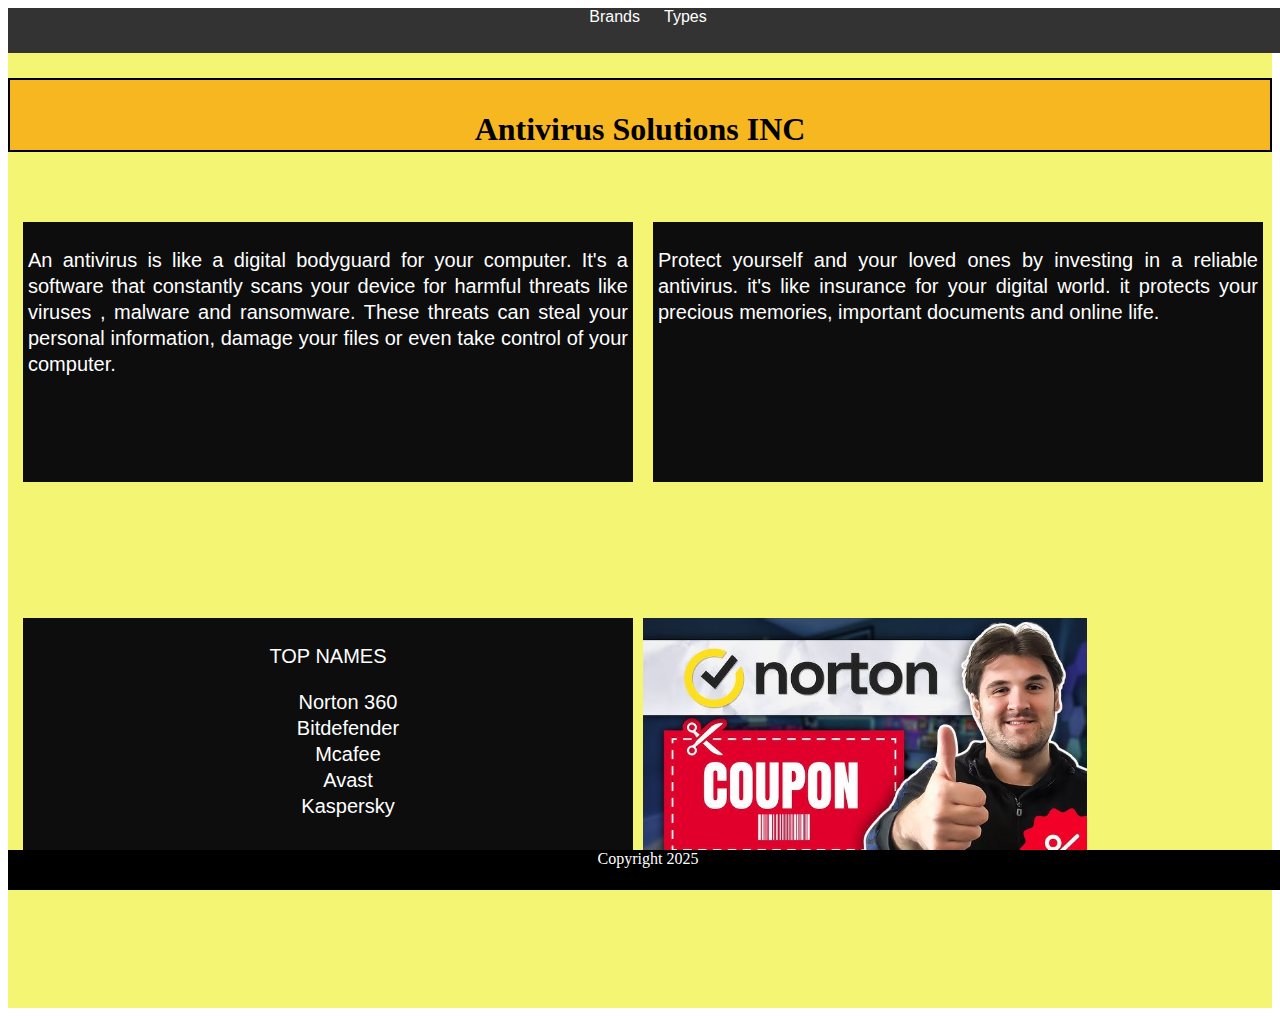
<file: index.html>
<!DOCTYPE html>
<html lang="en">
<head>
    <meta charset="UTF-8">
    <meta name="viewport" content="width=device-width, initial-scale=1.0">
    <title>Antivirus</title>
    <link rel="stylesheet" href="style.css">
</head>
<body>
    <nav>
        <a href="brands.html">Brands</a>
        <a href="types.html">Types</a>
    </nav>
    <div class="wrapper">
        <header> <h1>Antivirus Solutions INC</h1></header>

        <article><span class="square" style="flex-direction: row;"> <p class="paragraph"> 
        An antivirus is like a digital bodyguard for your computer. It's a software that
            constantly scans your device for harmful threats like viruses , malware and ransomware. 
            These threats can steal your personal information, damage your files or even take control of 
            your computer. </p> </span></article>
        <article><span class="square" style="flex-direction: row;"> <p class="paragraph"> Protect yourself and your loved ones by investing in a reliable 
            antivirus. it's like insurance for your digital world. it protects your precious memories, important documents
            and online life. </p></span></article>
        <article><span class="square right" style="flex-direction: column;"> 
            <p class="paragraph" style="text-align: center;"> TOP NAMES
        </span>
        <ul>
            <li style="text-align: center;">Norton 360</li>
            <li style="text-align: center;">Bitdefender</li>
            <li style="text-align: center;">Mcafee</li>
            <li style="text-align: center;">Avast</li>
            <li style="text-align: center;">Kaspersky</li>
            </p>
        </ul>
        </article>
        <aside>
            <div class="advertisement">
                <img src="./images/norton.jpg"
            </div>
        </aside>
        <footer>Copyright 2025</footer>
    </div>
</body>
</html>
</file>
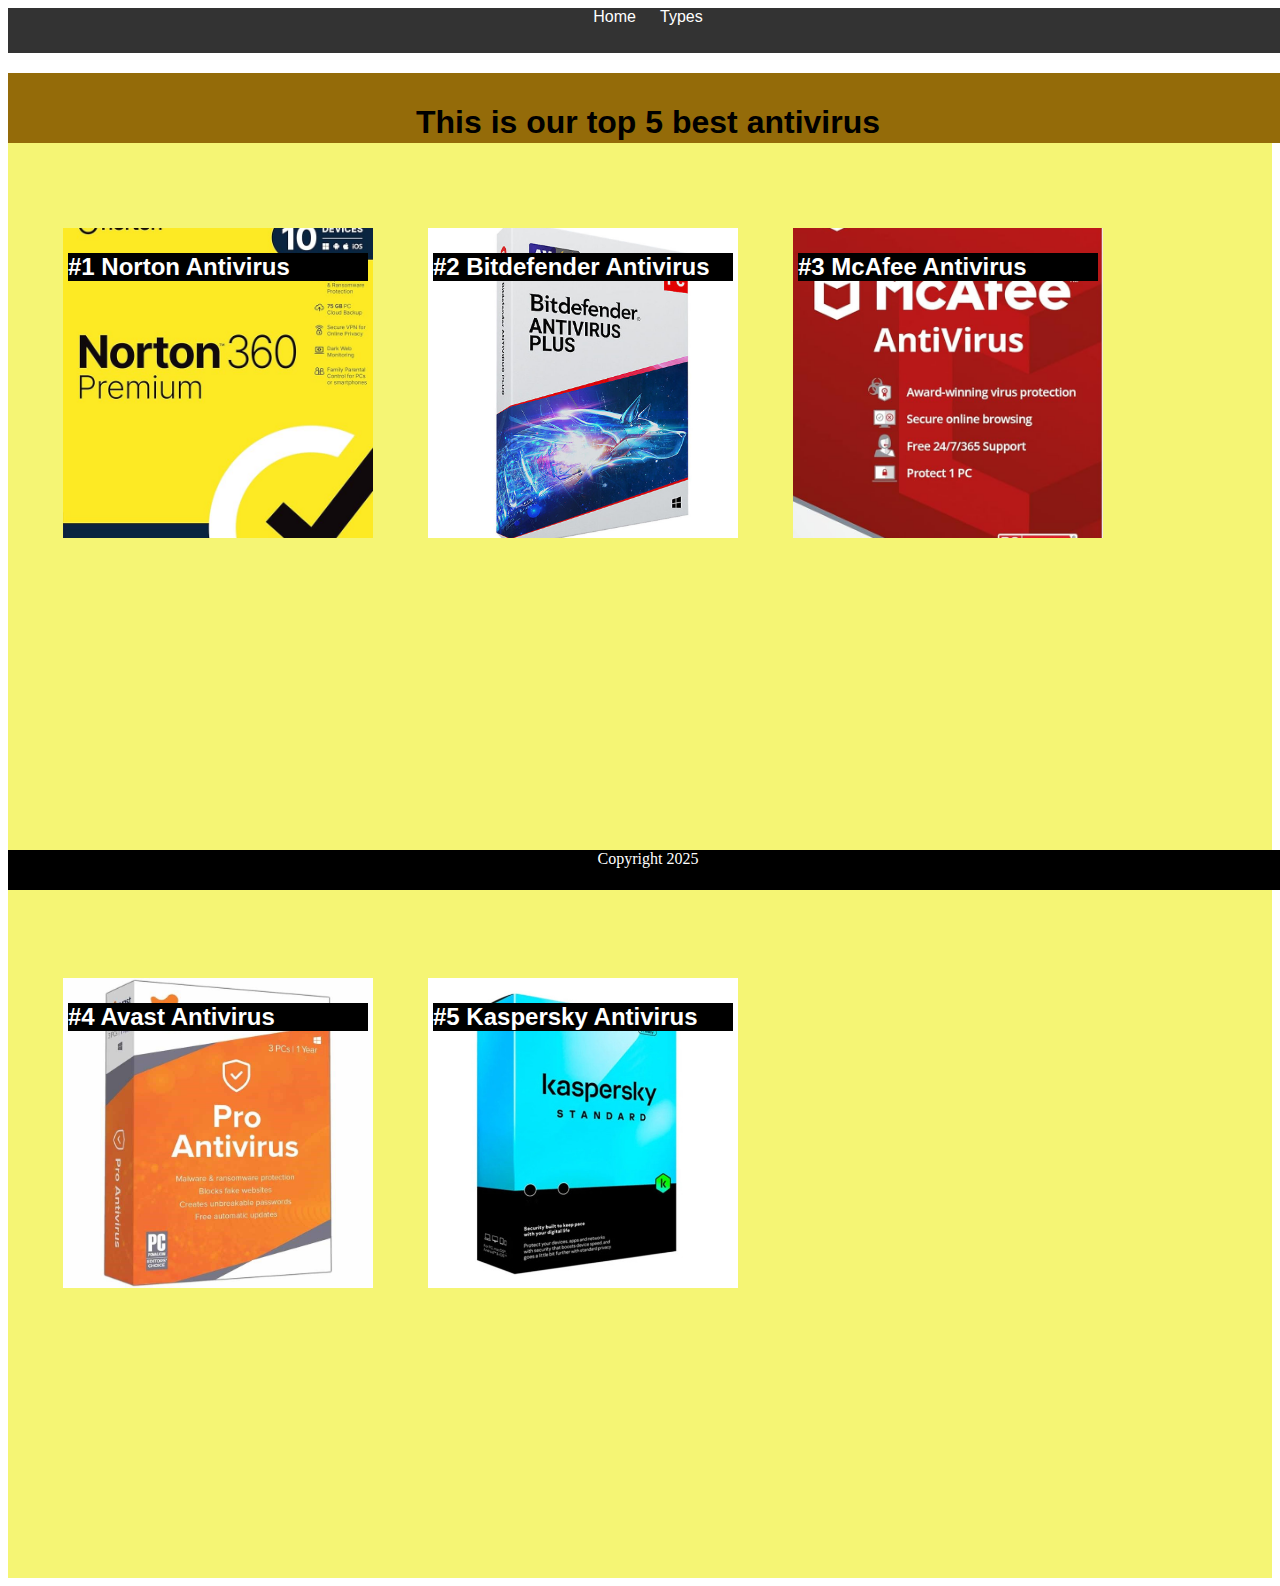
<file: brands.html>
<!DOCTYPE html>
<html lang="en">
<head>
    <meta charset="UTF-8">
    <meta name="viewport" content="width=device-width, initial-scale=1.0">
    <title>Brands</title>
    <link rel="stylesheet" href="stylebrands.css">
</head>
<body>
    <nav>   
        <a href="index.html">Home</a>
        <a href="types.html">Types</a>
    
    </nav>
    <header><h1>This is our top 5 best antivirus</h1></header>

    <div class="wrapper">
        <div class="pin norton" style="background-image: url(./images/nortonn.jpg);"><h2>#1 Norton Antivirus</h2></div>
        <div class="pin bitdefender" style="background-image: url(./images/bitdefender.jpg);"><h2>#2 Bitdefender Antivirus</h2></div>
        <div class="pin mcafee" style="background-image: url(./images/mcafee.jpg);"><h2>#3 McAfee  Antivirus</h2></div>
        <div class="pin avast" style="background-image: url(./images/avast.jpg);"><h2>#4 Avast Antivirus</h2></div>
        <div class="pin kaspersky" style="background-image: url(./images/kaspersky-antivirus-pc.jpg);"><h2>#5 Kaspersky Antivirus</h2></div>

    <footer>Copyright 2025</footer>
</body>
</html>
</file>
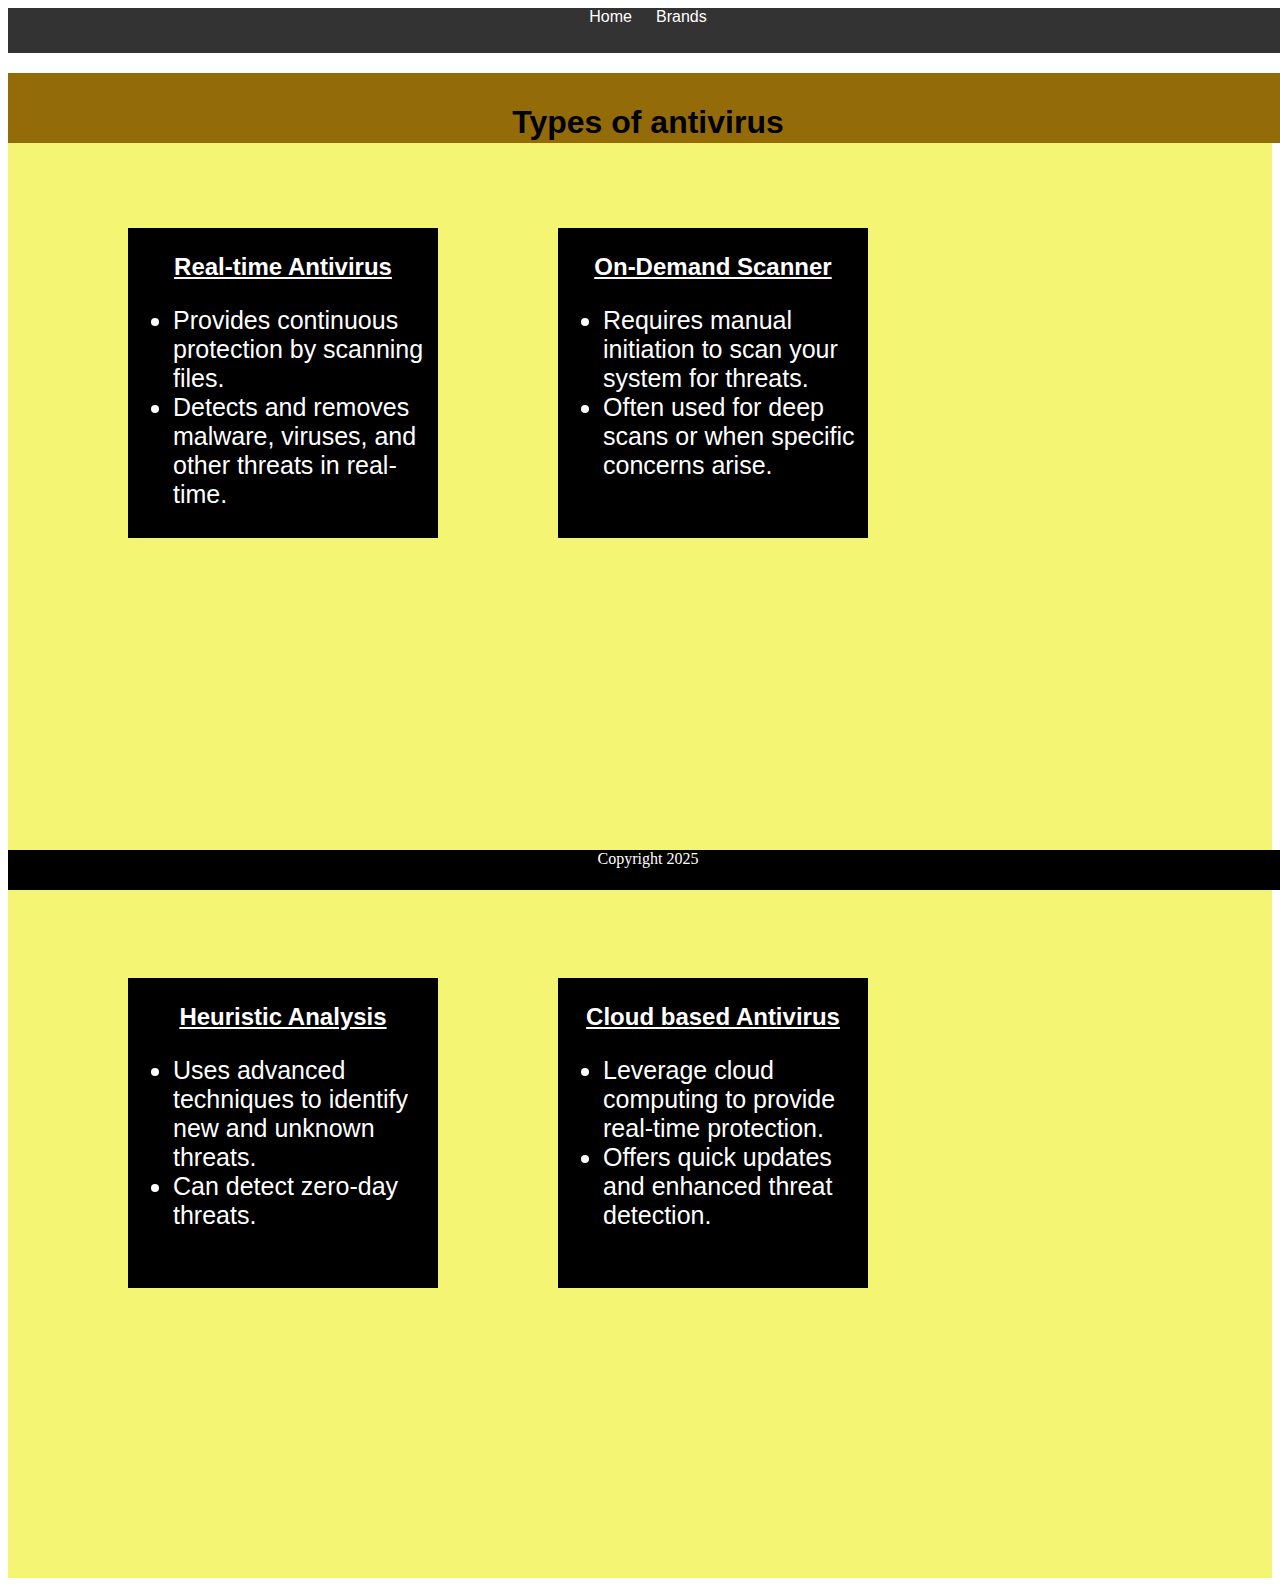
<file: types.html>
<!DOCTYPE html>
<html lang="en">
<head>
    <meta charset="UTF-8">
    <meta name="viewport" content="width=device-width, initial-scale=1.0">
    <title>Types</title>
    <link rel="stylesheet" href="styletypes.css">
</head>
<body>
    <nav>   
        <a href="index.html">Home</a>
        <a href="brands.html">Brands</a>
    
    </nav>
    <header><h1>Types of antivirus</h1></header>
    <div class="wrapper">
        <div class="pin real" style="top:20px; left:40px;">
            <h2>Real-time Antivirus</h2>
            <ul>
                <li>Provides continuous protection by scanning files.</li>
                <li>Detects and removes malware, viruses, and other threats in real-time.</li>
                
            </ul>
        </div>
        <div class="pin demand" style="top: 20px; left: 400px;">
            <h2>On-Demand Scanner</h2>
            <ul>
                <li>Requires manual initiation to scan your system for threats.</li>
                <li>Often used for deep scans or when specific concerns arise.</li>
            </ul>
        </div>
        <div class="pin heuristic" style=" top: 350px; left: 40px;">
            <h2>Heuristic Analysis</h2>
            <ul>
                <li>Uses advanced techniques to identify new and unknown threats.</li>
                <li>Can detect zero-day threats.</li>
            </ul>
        </div>
        <div class="pin cloud" style="top: 300px; left: 400px;">
            <h2>Cloud based Antivirus</h2>
            <ul>
                <li>Leverage cloud computing to provide real-time protection.</li>
                <li>Offers quick updates and enhanced threat detection.</li>
            </ul>
        </div>
        <footer>Copyright 2025</footer>
    </div>
</body>
</html>
</file>
<file: style.css>
.wrapper {
    display: flex;
    /* flex-direction: row; */
    flex-wrap: wrap;
    width: 100%;
    height: 1000px;
    background-color: rgb(245, 245, 116);
}

header{

    height: 50px;
    width: 100%;
    border:2px solid black;
    background-color: rgb(247, 183, 33);
    margin-top: 5px;
    color: black;
    position: relative;
    text-align: center;
    top: 65px;
    padding: 10px 8px;
}

article{
    flex: 0 0 600px;
    height: 250px;
    background-color: #0D0D0D;
    padding: 5px;
    margin: 5px 5px 0 5px;
    /* border-radius: 15%; */
    flex-wrap: wrap;
    margin-left: 15px;
    
}


.square {
    font-size: xx-large;
    color: yellow;
}


nav{
    width: 100%;
    height: 45px;
    background-color: #333;
    position:fixed;
    text-align: center;
    box-sizing: border-box;
    

}

  
nav a:hover {
    background-color: rgb(247, 183, 33);
  }


a{
    text-decoration: none;
    color: white;
    margin: 10px;
    font-family: Arial, Helvetica, sans-serif;
}

footer{
    position: fixed;
    height: 40px;
    width: 100%;
    background-color: black;
    color:white;
    bottom: 10px;
    text-align: center;


}


.paragraph{
    color: white;
    font-family: Arial, Helvetica, sans-serif;
    font-size: 20px;
    line-height: 1.3;
    text-align: justify;

}

ul{
    color: white;
    font-family: Arial, Helvetica, sans-serif;
    font-size: 20px;
    line-height: 1.3;
    text-align: justify;
    list-style-type: none;

}

.advertisement{
    display: flex; 
    width: 200px;
    height: 250px;
    /* background-color: #0D0D0D; */
    padding: 5px;
    border-radius: 15%; 
}

.advertisement-img{
    width: 686px;
    height: auto;
    border-radius: 5px;

}


/* For screens 1000 pixels or less */

@media (max-width: 1000px){
    .wrapper{
        display: flex;
        justify-content: center;
       align-items: center;
       height: 100vh;
        background-color: red;
    }


    .advertisement-img {
        position: absolute;
        top:0;
        left:0;
        width: 100%;
        height: 100%;
        object-fit: cover;
        z-index: -1;
        
    }


}
</file>
<file: stylebrands.css>
.wrapper{
    display: flex;
    flex-direction: row;
    flex-wrap: wrap;
    width: 100%;
    height: 1500px;
    background-color: rgb(245, 245, 116);
}

.pin{
    flex: 0 0  300px;
    height: 300px;
    background-color: black;
    padding: 5px;
    margin-left: 55px;
    margin-top: 150px; 
    background-size: cover;
    background-position: center;
    
}

.pin h2{
    background-color: black;
    color:white;
    font-family: Arial, Helvetica, sans-serif;
    
}

h1{
    font-family: Arial, Helvetica, sans-serif;

}


header{
    height: 50px;
    width: 100%;

    background-color: rgb(148, 107, 9);
    margin-top: 5px;
    color: black;
    position: relative;
    text-align: center;
    top: 65px;
    padding: 10px 8px;
}


nav{
    width: 100%;
    height: 45px;
    background-color: #333;
    position:fixed;
    text-align: center;
    box-sizing: border-box;
    

}

  
nav a:hover {
    background-color: rgb(247, 183, 33);
  }


a{
    text-decoration: none;
    color: white;
    margin: 10px;
    font-family: Arial, Helvetica, sans-serif;
}



footer{
    position: fixed;
    height: 40px;
    width: 100%;
    background-color: black;
    color:white;
    bottom: 10px;
    text-align: center;


}

/* For screens 1000 pixels or less */

@media (max-width: 1000px){

   
    .wrapper{
        display: flex;
        justify-content: center;
       align-items: center;
       height: 100vh;
        background-color: red;
    }
}
</file>
<file: styletypes.css>
.wrapper{
    display: flex;
    flex-direction: row;
    flex-wrap: wrap;
    width: 100%;
    height: 1500px;
    background-color: rgb(245, 245, 116);
}

.pin{
    flex: 0 0  300px;
    height: 300px;
    background-color: black;
    padding: 5px;
    margin-left: 120px;
    margin-top: 150px; 
    background-size: cover;
    background-position: center;
    
}

h1{
    font-family: Arial, Helvetica, sans-serif;

}


h2{
    color:white;
    font-family: Arial, Helvetica, sans-serif;
    text-align: center;
    text-decoration: underline;
}

ul{
    color: white;
    font-family: Arial, Helvetica, sans-serif;
    font-size: 25px;
}


header{
    height: 50px;
    width: 100%;

    background-color: rgb(148, 107, 9);
    margin-top: 5px;
    color: black;
    position: relative;
    text-align: center;
    top: 65px;
    padding: 10px 8px;
}


nav{
    width: 100%;
    height: 45px;
    background-color: #333;
    position:fixed;
    text-align: center;
    box-sizing: border-box;
    
    

}

  
nav a:hover {
    background-color: rgb(247, 183, 33);
  }


a{
    text-decoration: none;
    color: white;
    margin: 10px;
    font-family: Arial, Helvetica, sans-serif;
}



footer{
    position: fixed;
    height: 40px;
    width: 100%;
    background-color: black;
    color:white;
    bottom: 10px;
    text-align: center;


}

/* For screens 1000 pixels or less */

@media (max-width: 1000px){

   
    .wrapper{
        display: flex;
        justify-content: center;
       align-items: center;
       height: 100vh;
        background-color: red;
    }
}
</file>
